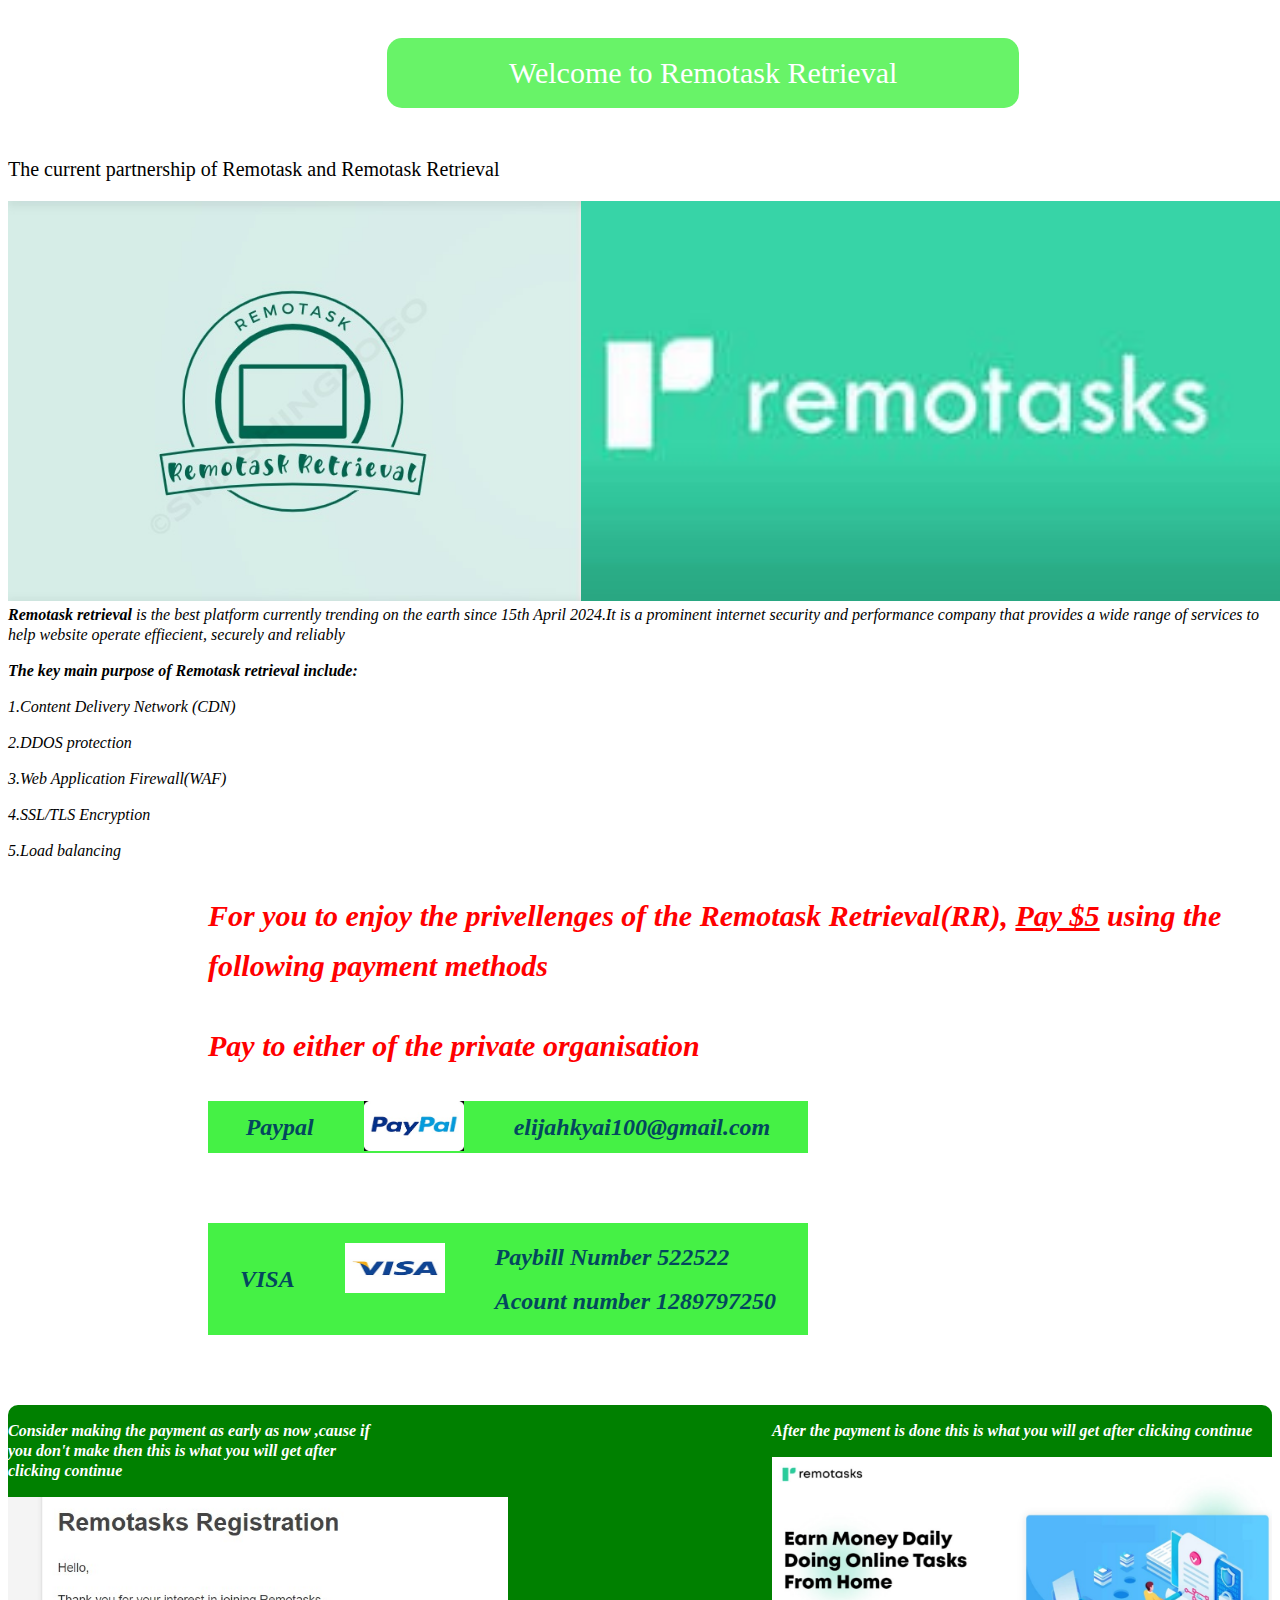
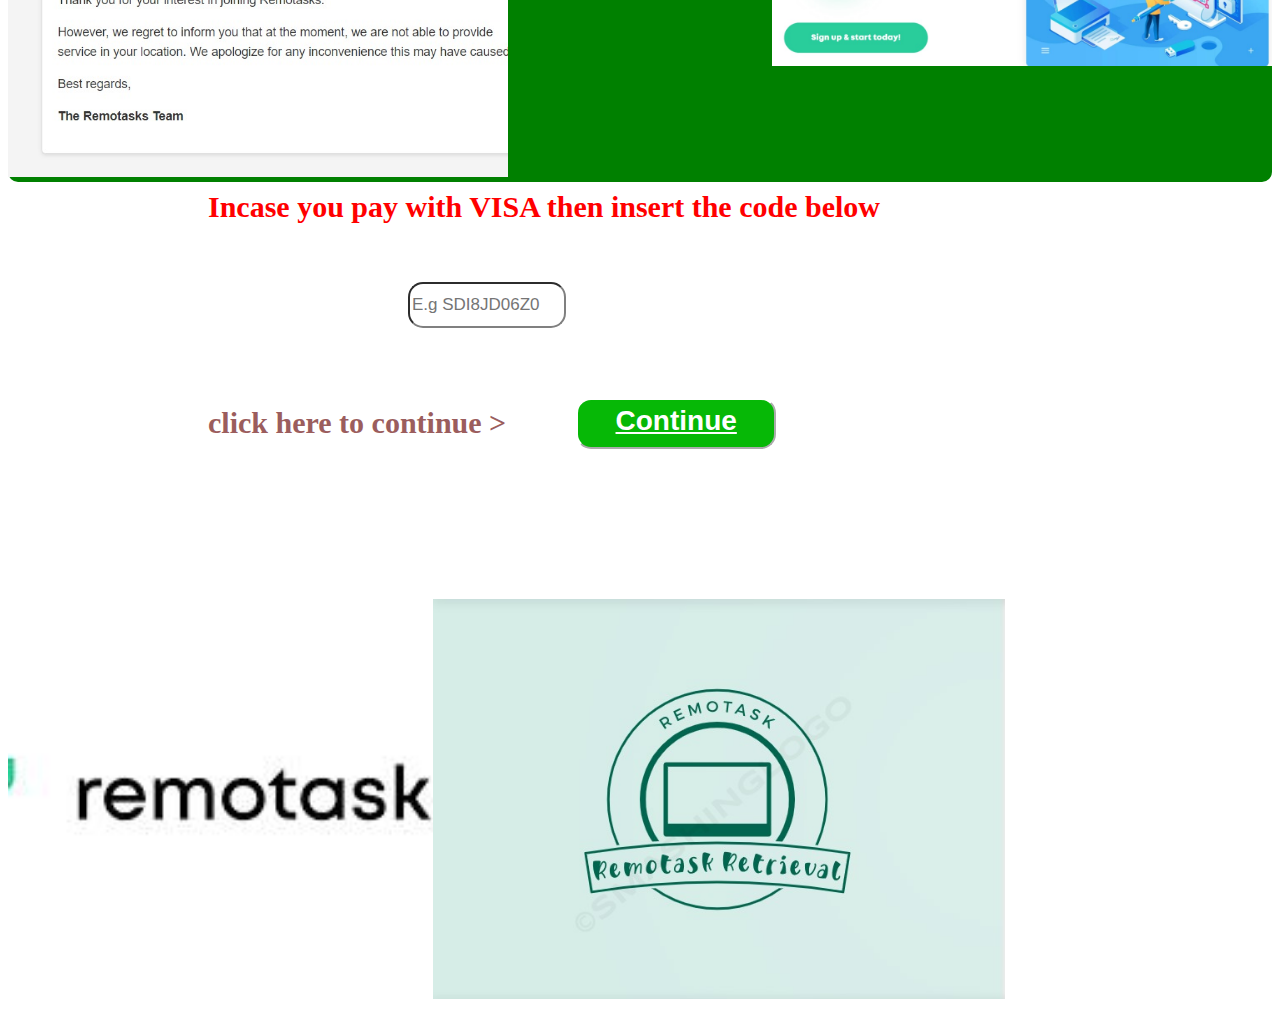
<file: index.html>
<!DOCTYPE html>
<html>
    <head>
        <title>Remotask Retrieval</title>
    </head>
    <body>
        <link rel="stylesheet" href="Retrieval/Pablo.css">
        <div class="Best-icon">
             <p class="welcome">Welcome to Remotask Retrieval

        </p>
        <p style="font-size: 20px;">The current partnership of Remotask and Remotask Retrieval</p>
        <div>
            <div class="remotask">
                <div> <img class="remotask-retrieval" src="Retrieval/remotask retrieval ico.jpg"></div>
                <div><img class="remotask-off" src="Retrieval/remotask off.jpg"></div>
               
            </div>
            <div class="Retrieval-items">
                <strong>Remotask retrieval</strong>  is the best platform currently trending on the earth since 15th April 2024.It is a prominent internet security and performance company that provides a wide range of services to help website operate effiecient, securely and reliably
                <p>
                    <strong>The key main purpose of Remotask retrieval include:</strong>
               <p>
                1.Content Delivery Network (CDN)</p>
                <P>2.DDOS protection</P>
                <P>3.Web Application Firewall(WAF)</P>
                <p>4.SSL/TLS Encryption</p>
                <p>5.Load balancing</p>

               </p>
                </p>
                <p style="font-size: 30px;
                color: red;
                margin-left: 200px;
                font-weight: bold;
                line-height: 50px;">
                    For you to enjoy the privellenges of the Remotask Retrieval(RR), <u>Pay $5</u> using the following payment methods
                </p>
                <p style="font-size: 30px;
                color: red;
                margin-left: 200px;
                font-weight: bold;
                line-height: 50px;">Pay to either of the private organisation</p>
                <div class="paypal">
                    <div style="align-content: center;">Paypal</div>
                    <div><img class="paypal123" src="Retrieval/paypal.jpg"></div>
                    <div style="align-content: center;">elijahkyai100@gmail.com</div>
                </div>
                <div class="paypal">
                    <div style="align-content: center;">VISA</div>
                    <div><img class="visa123" src="Retrieval/visa.jpg"></div>
                    <div>
                        <p>Paybill Number 522522</p>
                        <p>Acount number 1289797250</p>
                    </div>
                </div>
                <div class="display">
                    <div>
                        <div class="reg-before">
                            <P><strong>Consider making the payment as early as now ,cause if you don't make then this is what you will get after clicking continue</strong></P>
                        </div>
                        <div><img class="remotask-registration" src="Retrieval/remotask registation.jpg"></div>
                    </div>
                    <div class="reg-after">
                        <div>
                            <p><strong>After the payment is done this is what you will get after clicking continue</strong></p>
                        </div>
                        <div><img class="remotask-registration" src="Retrieval/after registation.jpg"></div>
                    </div>
                    
                </div>
            </div>
            <div>
                <div style="font-size: 30px;
                color: red;
                margin-left: 200px;
                font-weight: bold;
                line-height: 50px;">Incase you pay with VISA then insert the code below</div>
            </div>
            <div><input class="search" type="text" placeholder="E.g SDI8JD06Z0"></div>
        </div>
        <div class="icon">
            <div style="font-size: 30px;
            color: rgb(155, 93, 93);
            margin-left: 200px;
            font-weight: bold;
            line-height: 50px;">click here to continue &#62;</div>
            <div><button class="continue">
                <a  href="https://www.remotasks.com/en" class="continue123">Continue</a>
                </button></div>
        </div>
        <div class="remotask">
            <div> <img class="remotask-retrieval" src="Retrieval/DWLAO.jpeg"></div>
            <div><img class="remotask-off" src="Retrieval/remotask retrieval ico.jpg"></div>
           
        </div>
        </div>
       
    </body>
    </html>
</file>
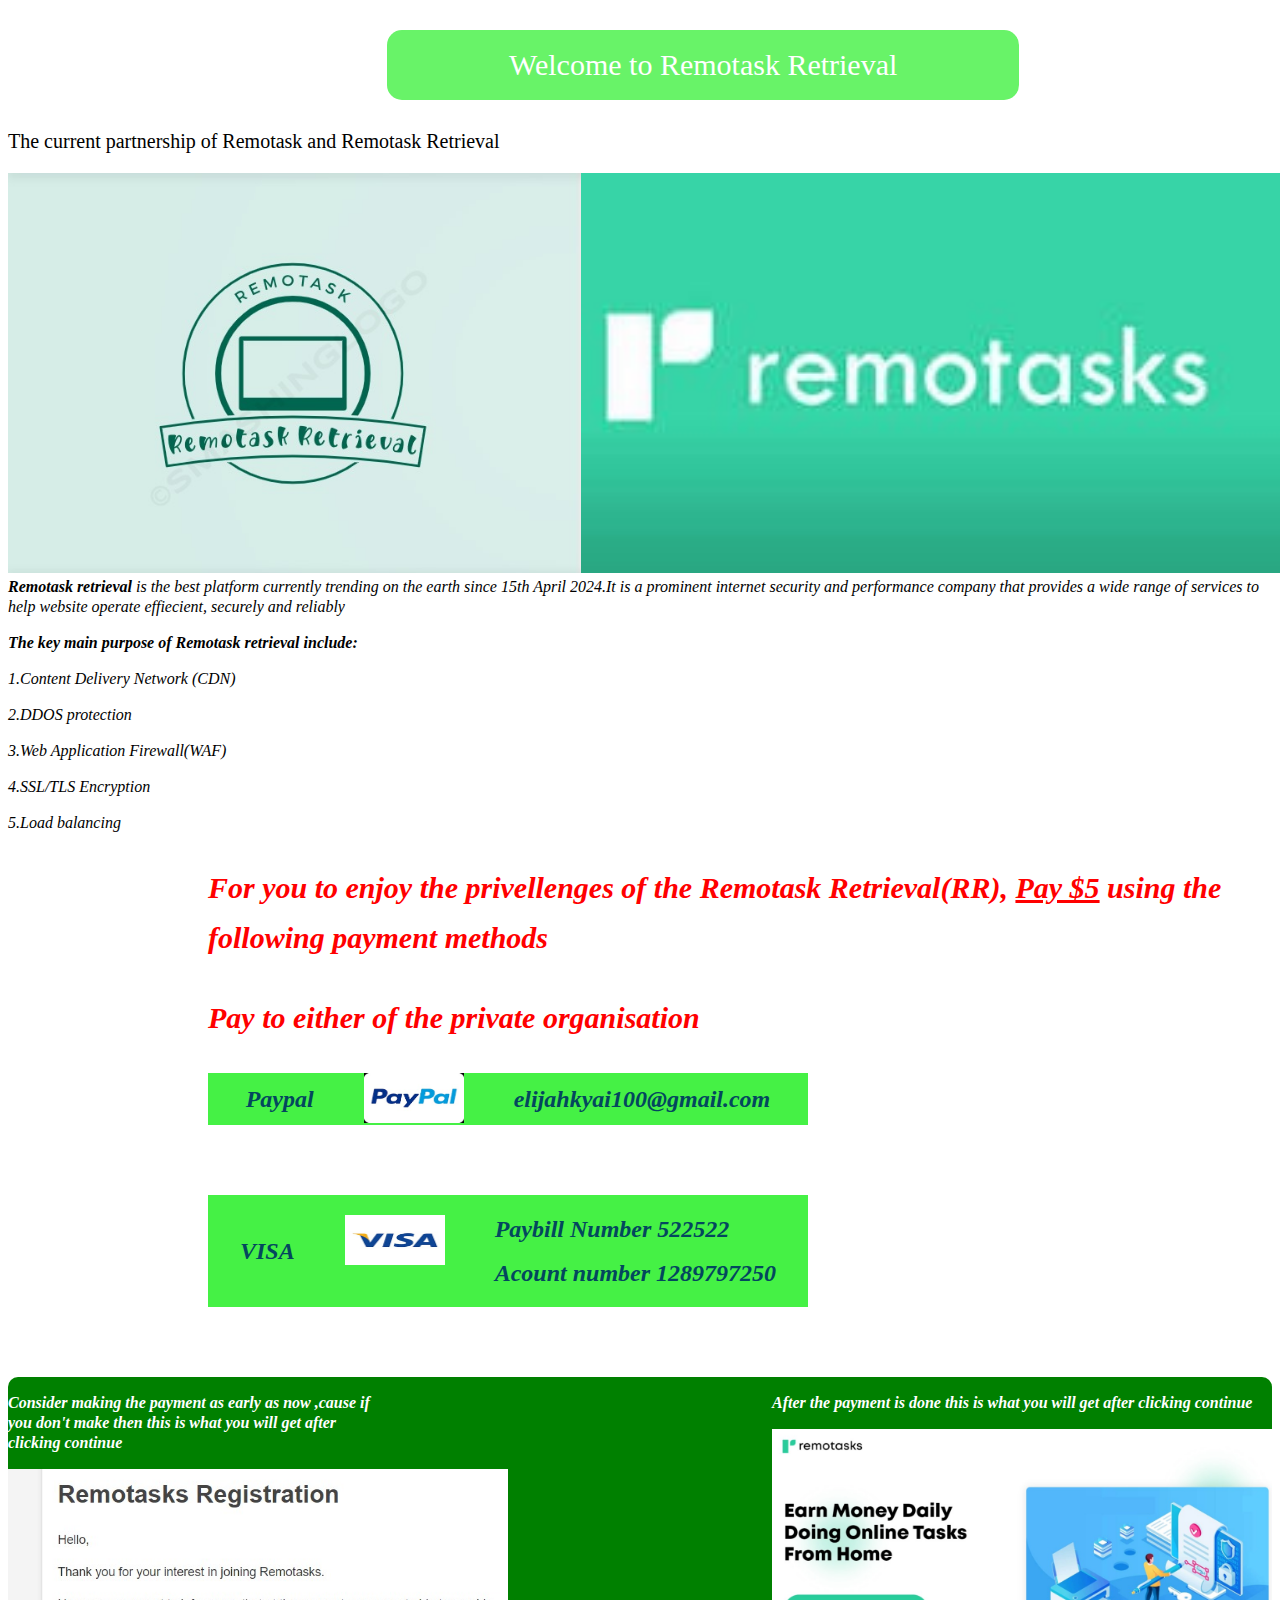
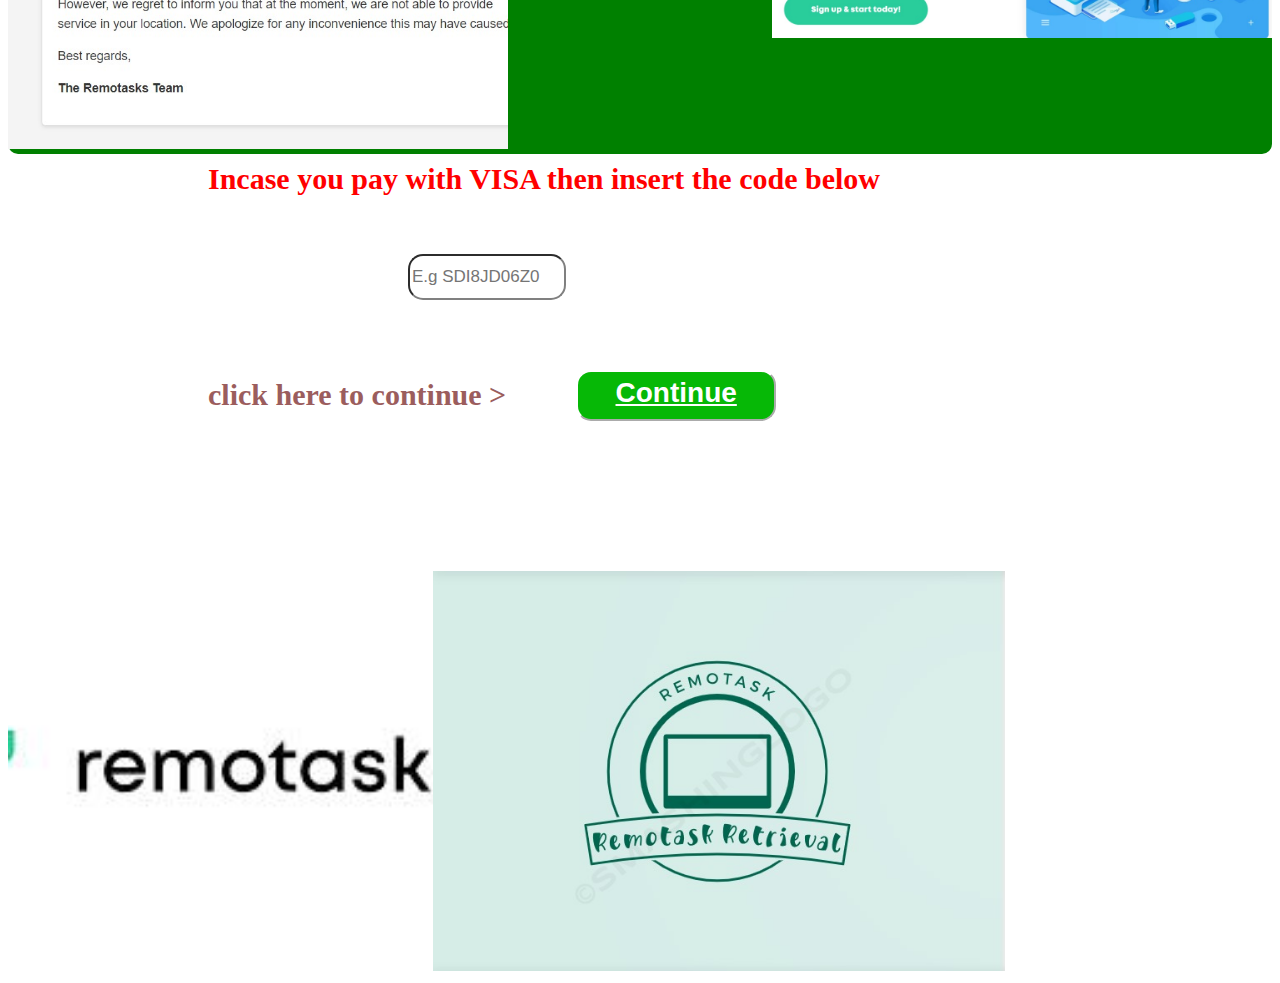
<file: Remotask.html>
<!DOCTYPE html>
<html>
    <head>
        <title>Remotask Retrieval</title>
    </head>
    <body>
        <link rel="stylesheet" href="Retrieval/Pablo.css">
        <p class="welcome">Welcome to Remotask Retrieval

        </p>
        <p style="font-size: 20px;">The current partnership of Remotask and Remotask Retrieval</p>
        <div>
            <div class="remotask">
                <div> <img class="remotask-retrieval" src="Retrieval/remotask retrieval ico.jpg"></div>
                <div><img class="remotask-off" src="Retrieval/remotask off.jpg"></div>
               
            </div>
            <div class="Retrieval-items">
                <strong>Remotask retrieval</strong>  is the best platform currently trending on the earth since 15th April 2024.It is a prominent internet security and performance company that provides a wide range of services to help website operate effiecient, securely and reliably
                <p>
                    <strong>The key main purpose of Remotask retrieval include:</strong>
               <p>
                1.Content Delivery Network (CDN)</p>
                <P>2.DDOS protection</P>
                <P>3.Web Application Firewall(WAF)</P>
                <p>4.SSL/TLS Encryption</p>
                <p>5.Load balancing</p>

               </p>
                </p>
                <p style="font-size: 30px;
                color: red;
                margin-left: 200px;
                font-weight: bold;
                line-height: 50px;">
                    For you to enjoy the privellenges of the Remotask Retrieval(RR), <u>Pay $5</u> using the following payment methods
                </p>
                <p style="font-size: 30px;
                color: red;
                margin-left: 200px;
                font-weight: bold;
                line-height: 50px;">Pay to either of the private organisation</p>
                <div class="paypal">
                    <div style="align-content: center;">Paypal</div>
                    <div><img class="paypal123" src="Retrieval/paypal.jpg"></div>
                    <div style="align-content: center;">elijahkyai100@gmail.com</div>
                </div>
                <div class="paypal">
                    <div style="align-content: center;">VISA</div>
                    <div><img class="visa123" src="Retrieval/visa.jpg"></div>
                    <div>
                        <p>Paybill Number 522522</p>
                        <p>Acount number 1289797250</p>
                    </div>
                </div>
                <div class="display">
                    <div>
                        <div class="reg-before">
                            <P><strong>Consider making the payment as early as now ,cause if you don't make then this is what you will get after clicking continue</strong></P>
                        </div>
                        <div><img class="remotask-registration" src="Retrieval/remotask registation.jpg"></div>
                    </div>
                    <div class="reg-after">
                        <div>
                            <p><strong>After the payment is done this is what you will get after clicking continue</strong></p>
                        </div>
                        <div><img class="remotask-registration" src="Retrieval/after registation.jpg"></div>
                    </div>
                    
                </div>
            </div>
            <div>
                <div style="font-size: 30px;
                color: red;
                margin-left: 200px;
                font-weight: bold;
                line-height: 50px;">Incase you pay with VISA then insert the code below</div>
            </div>
            <div><input class="search" type="text" placeholder="E.g SDI8JD06Z0"></div>
        </div>
        <div class="icon">
            <div style="font-size: 30px;
            color: rgb(155, 93, 93);
            margin-left: 200px;
            font-weight: bold;
            line-height: 50px;">click here to continue &#62;</div>
            <div><button class="continue">
                <a  href="https://www.remotasks.com/en" class="continue123">Continue</a>
                </button></div>
        </div>
        <div class="remotask">
            <div> <img class="remotask-retrieval" src="Retrieval/DWLAO.jpeg"></div>
            <div><img class="remotask-off" src="Retrieval/remotask retrieval ico.jpg"></div>
           
        </div>
    </body>
    </html>
</file>
<file: Retrieval/Pablo.css>
.welcome{
    color: rgb(5, 146, 5);
    align-content: center;
    height: 70px;
    line-height: 70px;
    font-size: 30px;
    margin-left: 30%;
    background-color: rgb(104, 243, 104);
    color: white;
    width: 50%;
    border-radius: 15px;
    text-align: center;
    
}
.Best-icon{
    display: flex;flex-direction: column;
    flex: 1;

}
.remotask{
    display: flex; flex-direction: row;
    flex: 1;
}
.remotask-retrieval{
    height: 400px;
}
.remotask-off{
    height: 400px;
}
.Retrieval-items{
    font-style: italic;
    line-height: 20px;
    
}
.paypal{
    display: flex;flex-direction: row;
    color: rgb(3, 71, 94, 1);
    align-content: center;
    font-size:x-large;
    font-weight: bold;
    background-color:rgb(69, 241, 69);
    width: 600px;
    justify-content: center;
    margin-left: 200px;
    margin-bottom: 70px;
}
.paypal123{
    height: 50px;
    width: 100px;
    padding-left: 50px;
    padding-right: 50px;
}
.visa123{
    height: 50px;
    width: 100px;
    padding-left: 50px;
    padding-right: 50px;
    margin-top: 20px;

}
.display{
    display: flex; flex-direction: row;
    background-color: green;
    color: white;
    border-radius: 10px;
    width: 100%;
    
    
}
.remotask-registration{
    width: 500px;
}
.reg-after{
    margin-left: 200px;
}
.reg-before{
    margin-right: 200px;
    
}
.search{
    margin-left: 400px;
    margin-top: 50px;
    width: 150px;
    height: 40px;
    border-radius: 15px;
    border-color: grey;
    font-size: 17px;
    cursor: pointer;
    flex: 1;
}
.icon{
    display: flex; flex-direction: row;
    width: 800px;
    line-height: 30px;
    margin-top: 70px;
    margin-bottom: 150px;
}
.continue{
    margin-left: 70px;
    width: 200px;
    line-height: 40px;
    background-color: rgb(6, 184, 6);
    color: white;
    border-radius: 15px;
    border-color: white;
    cursor: pointer;
    transition: 0.35s;
}
.continue123{
    color: white;
    height: 15px;
    font-weight: bold;
    font-size: 28px;
}
.continue:hover{
    background-color: rgb(28, 236, 28);
}
</file>
